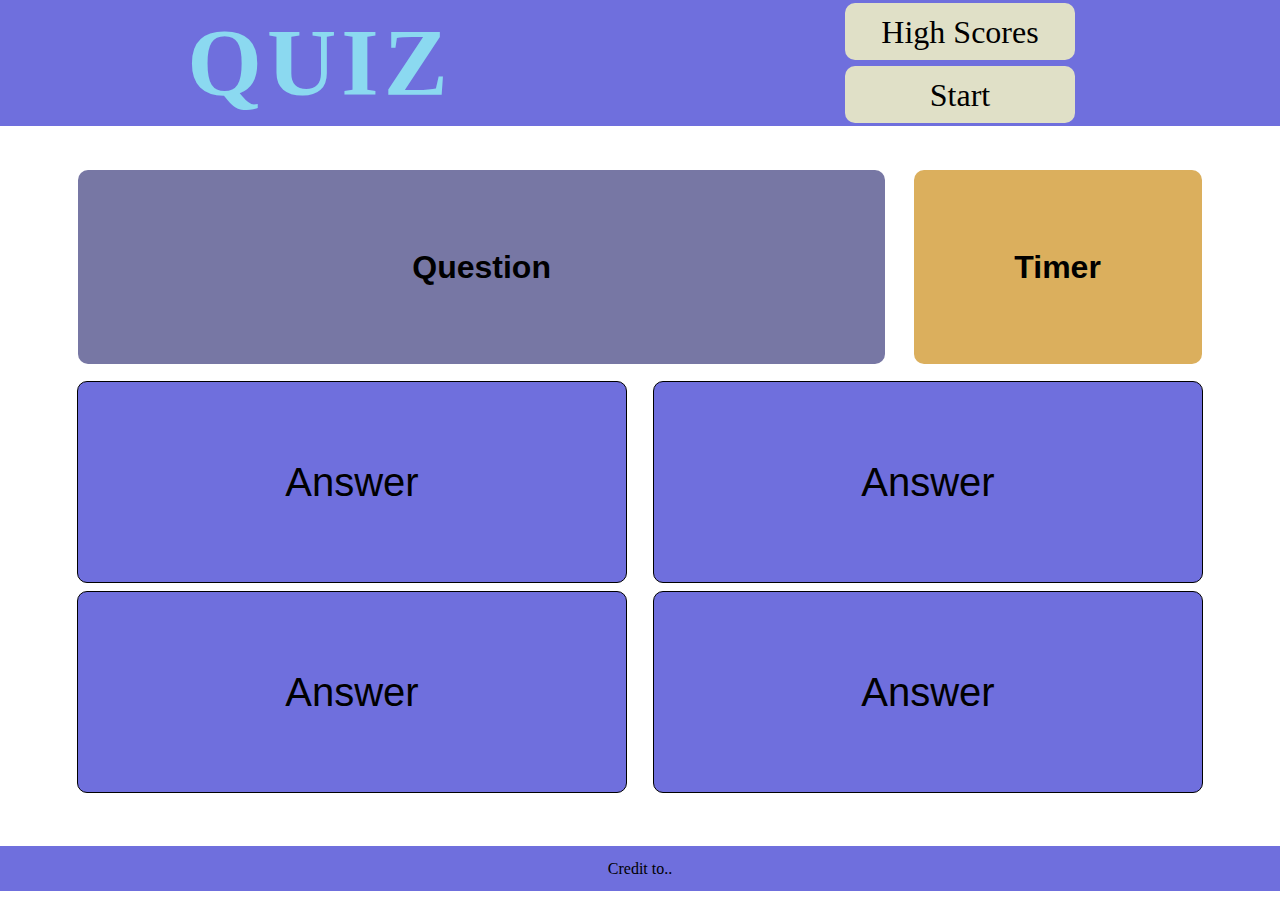
<file: index.html>
<!DOCTYPE html>
<html lang="en">
<head>
    <meta charset="UTF-8">
    <meta http-equiv="X-UA-Compatible" content="IE=edge">
    <meta name="viewport" content="width=device-width, initial-scale=1.0">
    <title>Quiz</title>
    <link rel="stylesheet" href="./assets/css/reset.css">
    <link rel="stylesheet" href="./assets/css/style-index.css">
</head>
<body>
    <header>
        <h1>
            QUIZ
        </h1>
        <section id="game-op">
            <a id="highscore" target="_blank" href="high-scores.html">High Scores</a>
            <p id="start">Start</p>
        </section>
    </header>
    <main>
        <div id="quiz">
            <section id="status">
                <h2 id="question">
                    Question
                </h2>
                <p id="timer">Timer</p>
            </section>
            <section id="answer">
                <p class="card" data-value="1">Answer</p>
                <p class="card" data-value="2">Answer</p>
                <p class="card" data-value="3">Answer</p>
                <p class="card" data-value="4">Answer</p>
            </section>
        </div>
    </main>
    <footer>
        <p id="credits">
            Credit to..
        </p>
    </footer>
    <script src="./assets/js/script-index.js"></script>
</body>
</html>
</file>
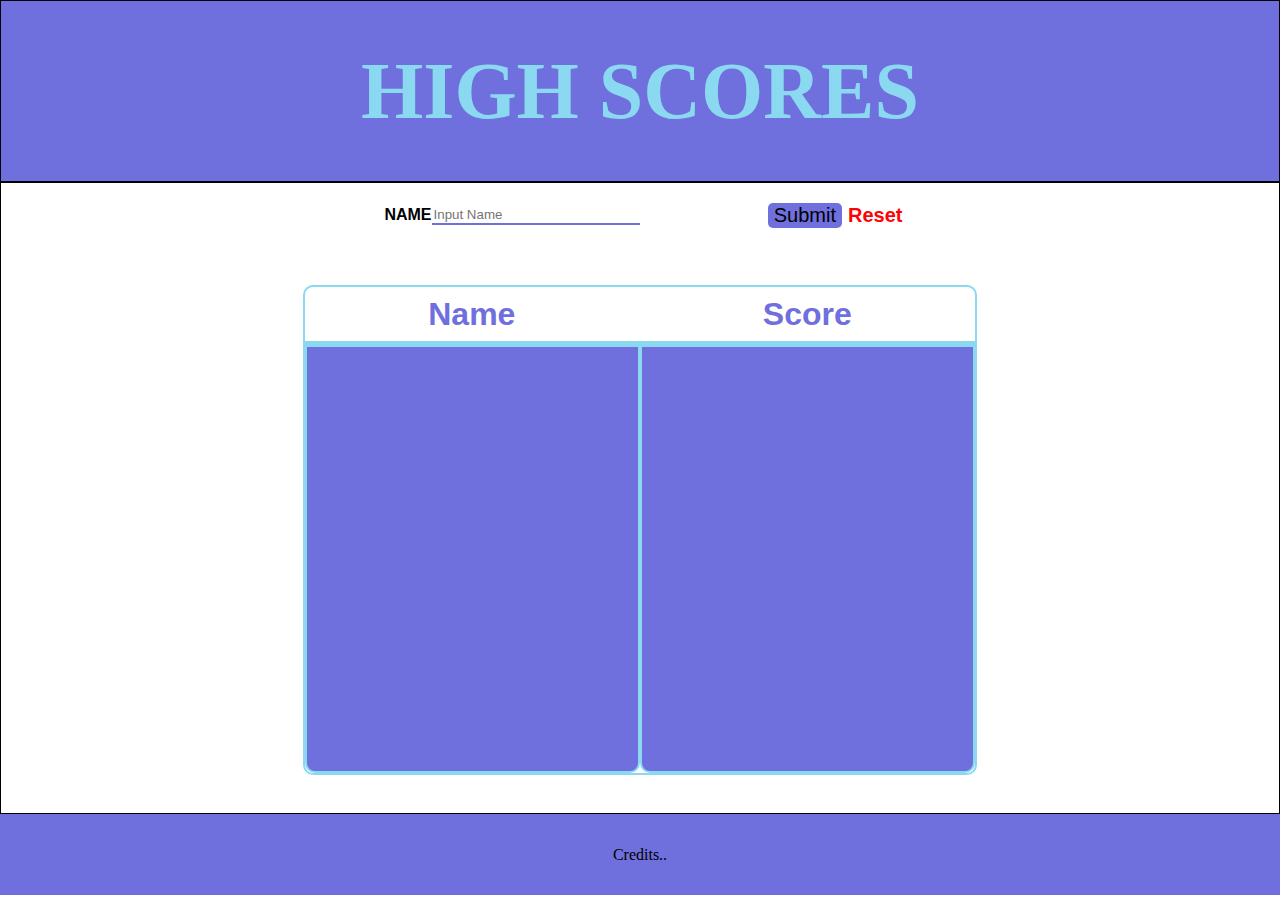
<file: high-scores.html>
<!DOCTYPE html>
<html lang="en">
<head>
    <meta charset="UTF-8">
    <meta http-equiv="X-UA-Compatible" content="IE=edge">
    <meta name="viewport" content="width=device-width, initial-scale=1.0">
    <title>High Scores</title>
    <link rel="stylesheet" href="./assets/css/reset.css">
    <link rel="stylesheet" href="./assets/css/style-hs.css">
</head>
<body>
    <header>
        <h1 id="high-score-title">HIGH SCORES</h1>
    </header>
    <main>
        <form>
            <section id="form-name">
                <label for="username">NAME</label>
                <input name="username" id="username" placeholder="Input Name"></input>
            </section>
            <section id="buttons-sec">
                <button id="submit">Submit</button>
                <button id="reset">Reset</button>
            </section>
        </form>
        <section id="high-score-list">
            <section id="title-section">
                <p class="titles" id="username-title">Name</p>
                <p class="titles" id="username-score">Score</p>
            </section>
            <section id="list">
                <ul id="listname"></ul>
                <ul id="listscore"></ul>
            </section>
        </section>
    </main>
    <footer>
        <h2 id="credits">Credits..</h2>
    </footer>
    <script src="./assets/js/script-hs.js"></script>
</body>
</html>
</file>
<file: assets/css/style-index.css>
:root {
    --border: 1px solid black;

    --main-back: rgb(224, 224, 199);
    --header-back: rgb(111, 111, 221);
    --card-back: rgb(119, 119, 164);
    --font-color-light: rgb(139, 217, 240);
    --accessory-back: rgb(219, 175, 93);
    --quiz-back: rgb(201, 195, 144);
}

* {
    font-family: Arial, Helvetica, sans-serif;
}

header {
    height: 14vh;
    display: flex;
    justify-content: space-around;
    background: var(--header-back);
}

h1 {
    width: 45%;
    display: flex;
    align-items: center;
    justify-content: center;
    font-size: 600%;
    background: var(--header-back);
    font-weight: bold;
    color: var(--font-color-light);
    letter-spacing: 5px;
}

#game-op {
    width: 45%;
    display: flex;
    flex-direction: column;
    justify-content: space-around;
    align-items: center;
    background: var(--header-back);
    
}

#highscore, #start {
    height: 45%;
    width: 40%;
    display: flex;
    justify-content: center;
    align-items: center;
    border-radius: 10px;
    text-decoration: none;
    font-size: 200%;
    background: var(--main-back);
}

#highscore:link, #highscore:visited {
    color: black;
}

#highscore:hover, #start:hover {
    box-shadow: 3px 3px 3px black;
}

main {
    height: 80vh;
    display: flex;
    justify-content: center;
    align-items: center;
}

#quiz {
    width: 90%;
    height: 90%;
    display: flex;
    flex-direction: column;
    justify-content: space-around;
    border-radius: 10px;
}

#status {
    height: 30%;
    display: flex;
    justify-content: space-around;
}

#question {
    width: 70%;
    display: flex;
    justify-content: center;
    align-items: center;
    font-size: 200%;
    font-weight: bold;
    border-radius: 10px;
    background: var(--card-back);
}

#timer {
    width: 25%;
    display: flex;
    justify-content: center;
    align-items: center;
    font-size: 200%;
    border-radius: 10px;
    font-weight: bold;
    background: var(--accessory-back);
}

#answer {
    height: 65%;
    display: flex;
    flex-wrap: wrap;
    justify-content: space-around;
}

.card {
    height: 47.5%;
    width: 47.5%;
    display: flex;
    align-items: center;
    justify-content: center;
    border-radius: 10px;
    font-size: 250%;
    background: var(--header-back);
    border: var(--border);
}

.card:hover {
    box-shadow: 3px 3px 3px black;
}

footer {
    height: 5vh;
    display: flex;
    align-items: center;
    justify-content: center;
    background: var(--header-back);
}

#credits {
    display: flex;
    align-items: center;
    justify-content: center;
    background: var(--header-back);
}
</file>
<file: assets/css/style-hs.css>
:root {
    --border: 1px solid black;

    --main-back: rgb(224, 224, 199);
    --header-back: rgb(111, 111, 221);
    --card-back: rgb(119, 119, 164);
    --font-color-light: rgb(139, 217, 240);
    --accessory-back: rgb(219, 175, 93);
    --quiz-back: rgb(201, 195, 144);
}

* {
    border: var(--border);
    font-family: Arial, Helvetica, sans-serif;
}

header {
    height: 20vh;
    display: flex;
    justify-content: center;
    align-items: center;
    background: var(--header-back);
    border: var(--border);
}

#high-score-title {
    height: 30%;
    font-size: 500%;
    font-weight: bold;
    display: flex;
    justify-content: center;
    align-items: center;
    color: var(--font-color-light);
}

main {
    height: 70vh;
    display: flex;
    flex-direction: column;
    justify-content: space-around;
    align-items: center;

}

form {
    width: 50%;
    padding: 5px 0;
    display: flex;
    justify-content: space-around;
    align-items: center;
}

#form-name {
    width: 40%;
    display: flex;
    align-items: center;
    justify-content: space-between;
}

label {
    font-weight: bold;
}

#username {
    width: 80%;
    border: none;
    border-bottom: 2px solid var(--header-back);
}

#buttons-sec {
    width: 20%;
    display: flex;
    align-items: center;
    justify-content: space-around;
}

#submit {
    background-color: var(--header-back);
    border-radius: 5px;
    border: transparent;
    /* font-weight: bold; */
    font-size: 125%;
}

#reset {
    background-color: white;
    border: transparent;
    color: rgb(255, 2, 2);
    font-weight: bold;
    font-size: 125%;
}


#high-score-list {
    height: 85%;
    width: 70%;
    display: flex;
    flex-direction: column;
    justify-content: center;
    align-items: center;
}

#title-section {
    width: 75%;
    height: 10%;
    display: flex;
    justify-content: space-around;
    align-items: center;
    border-radius: 10px 10px 0 0;
    border: 2px solid var(--font-color-light);
}

.titles {
    font-size: 200%;
    font-weight: bold;
    color: var(--header-back);
}

#list {
    width: 75%;
    height: 80%;
    display: flex;
    justify-content: space-between;
    border-radius: 0 0 10px 10px;
    border: 2px solid var(--font-color-light);
}

ul {
    width: 50%;
    display: flex;
    flex-direction: column;
    justify-content: center;
    align-items: center;
    list-style-type: none;
    border-radius: 0 0 10px 10px;
    background: var(--header-back);
    border: 2px solid var(--font-color-light);
}

li {
    display: flex;
    justify-content: center;
    align-items: center;
    width: 90%;
    height: 8%;
    margin: 3px 0;
    padding: 3px;
    background: white;
    border-radius: 10px;
    font-size: 200%;
    color: var(--header-back);
}

footer {
    height: 9vh;
    display: flex;
    justify-content: center;
    align-items: center;
    background: var(--header-back);
}
</file>
